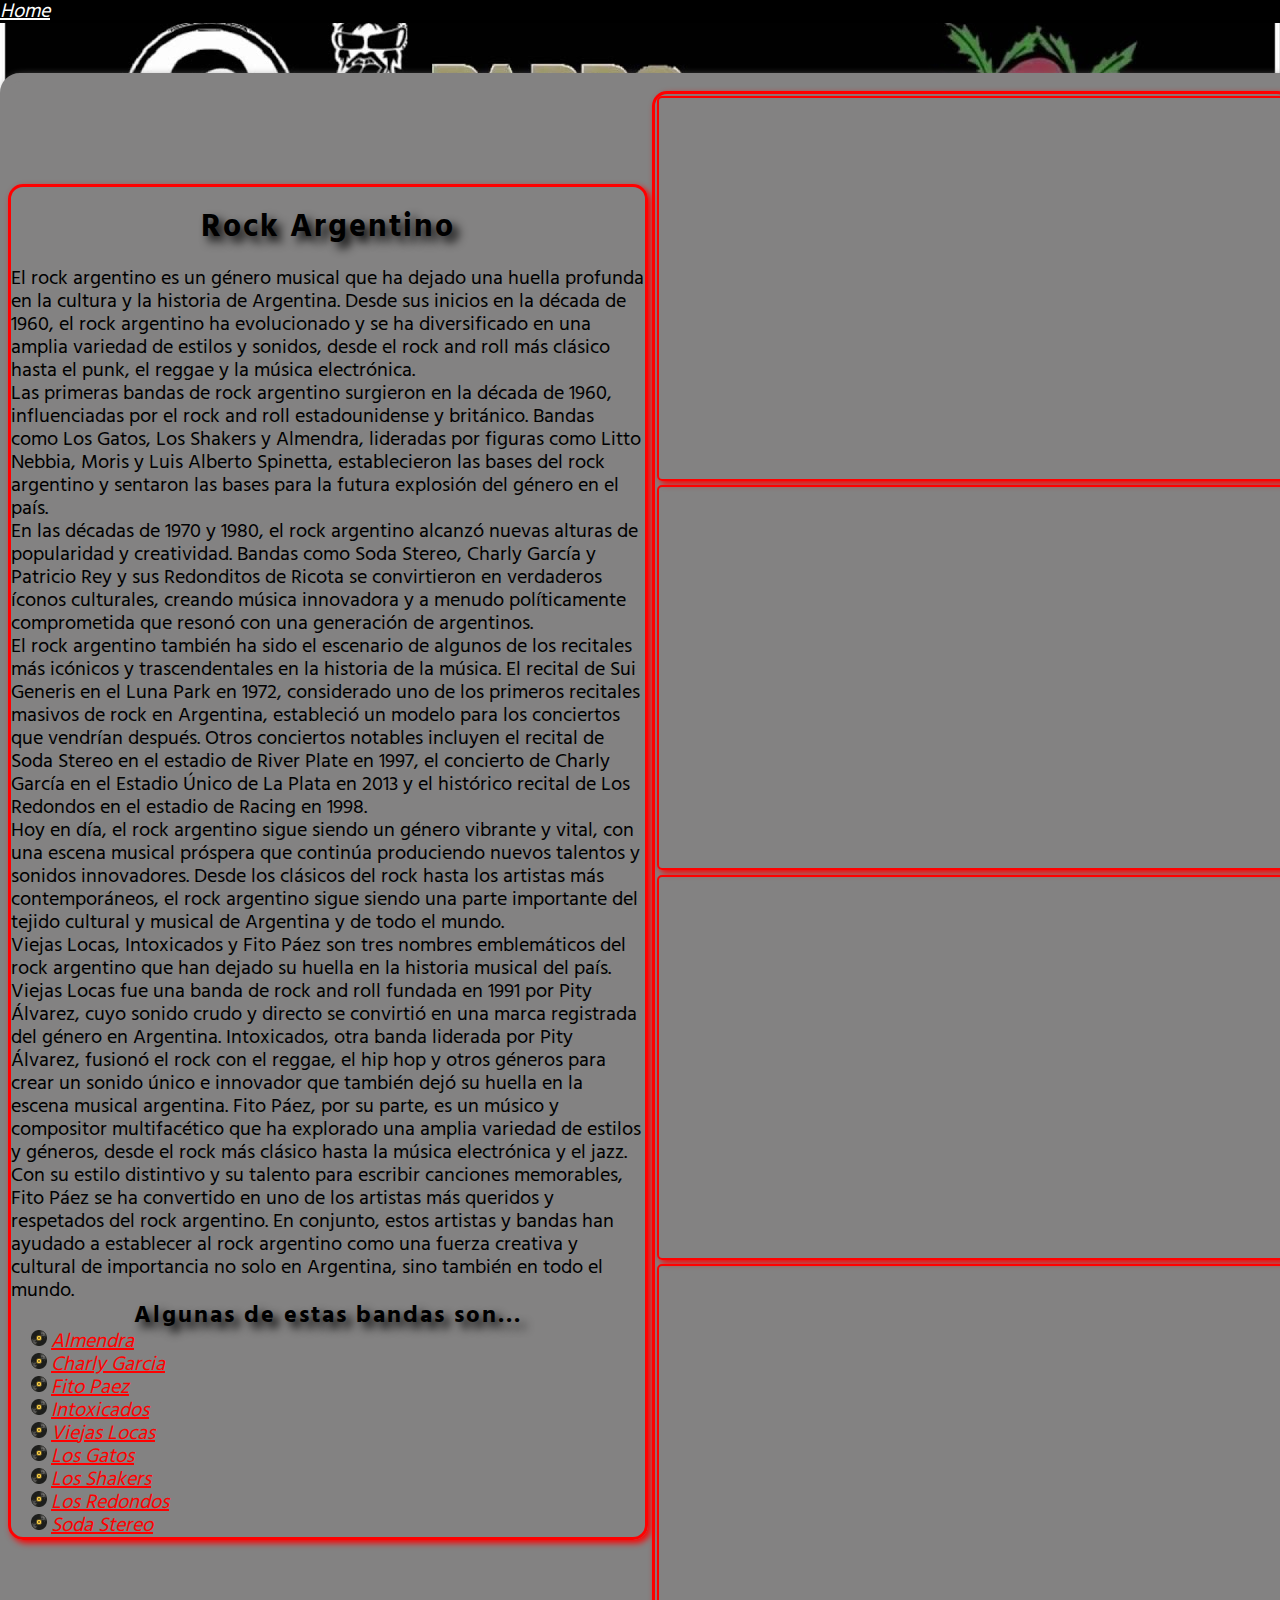
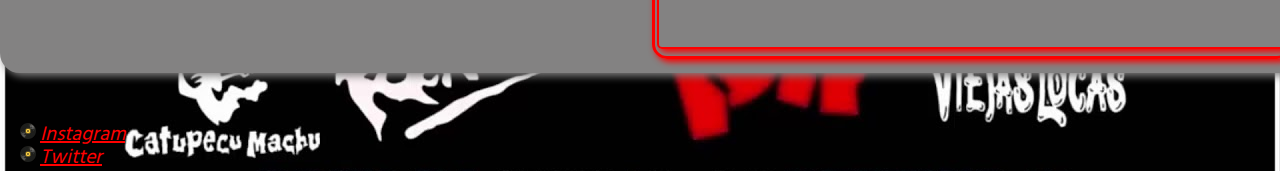
<file: index.html>
<!DOCTYPE html>
<html>
<head>
    <link rel="icon" href="vinilo.ico">
    <html lang="es">  
    <meta charset="UTF-8">
    <title>Rock Argentino</title>
    <link rel="stylesheet" href="index.css">
    <link rel="stylesheet" href="normalize.css">
    <link href="https://fonts.googleapis.com/css2?family=Hind+Madurai:wght@700&display=swap" rel="stylesheet">
</head>
<body class="background1">
    <header>
       <p><a class="header" href="index.html">Home</a></p>
    </header>
    <main class="main">
      <article class="mainpage">
         <section class="sec1">
        <h1>Rock Argentino</h1>
            <p>
               El rock argentino es un género musical que ha dejado una huella profunda en la cultura y la historia de Argentina. Desde sus inicios en la década de 1960, el rock argentino ha evolucionado y se ha diversificado en una amplia variedad de estilos y sonidos, desde el rock and roll más clásico hasta el punk, el reggae y la música electrónica.
            </p>
            <p>
               Las primeras bandas de rock argentino surgieron en la década de 1960, influenciadas por el rock and roll estadounidense y británico. Bandas como Los Gatos, Los Shakers y Almendra, lideradas por figuras como Litto Nebbia, Moris y Luis Alberto Spinetta, establecieron las bases del rock argentino y sentaron las bases para la futura explosión del género en el país.
            </p>
            <p>
               En las décadas de 1970 y 1980, el rock argentino alcanzó nuevas alturas de popularidad y creatividad. Bandas como Soda Stereo, Charly García y Patricio Rey y sus Redonditos de Ricota se convirtieron en verdaderos íconos culturales, creando música innovadora y a menudo políticamente comprometida que resonó con una generación de argentinos.
            </p>
            <p>
               El rock argentino también ha sido el escenario de algunos de los recitales más icónicos y trascendentales en la historia de la música. El recital de Sui Generis en el Luna Park en 1972, considerado uno de los primeros recitales masivos de rock en Argentina, estableció un modelo para los conciertos que vendrían después. Otros conciertos notables incluyen el recital de Soda Stereo en el estadio de River Plate en 1997, el concierto de Charly García en el Estadio Único de La Plata en 2013 y el histórico recital de Los Redondos en el estadio de Racing en 1998.
            </p>
            <p>
               Hoy en día, el rock argentino sigue siendo un género vibrante y vital, con una escena musical próspera que continúa produciendo nuevos talentos y sonidos innovadores. Desde los clásicos del rock hasta los artistas más contemporáneos, el rock argentino sigue siendo una parte importante del tejido cultural y musical de Argentina y de todo el mundo.
            </p>
            <p>
               Viejas Locas, Intoxicados y Fito Páez son tres nombres emblemáticos del rock argentino que han dejado su huella en la historia musical del país. Viejas Locas fue una banda de rock and roll fundada en 1991 por Pity Álvarez, cuyo sonido crudo y directo se convirtió en una marca registrada del género en Argentina. Intoxicados, otra banda liderada por Pity Álvarez, fusionó el rock con el reggae, el hip hop y otros géneros para crear un sonido único e innovador que también dejó su huella en la escena musical argentina. Fito Páez, por su parte, es un músico y compositor multifacético que ha explorado una amplia variedad de estilos y géneros, desde el rock más clásico hasta la música electrónica y el jazz. Con su estilo distintivo y su talento para escribir canciones memorables, Fito Páez se ha convertido en uno de los artistas más queridos y respetados del rock argentino. En conjunto, estos artistas y bandas han ayudado a establecer al rock argentino como una fuerza creativa y cultural de importancia no solo en Argentina, sino también en todo el mundo.
            </p>
            <h2>Algunas de estas bandas son...</h2>
               <ul>
                  <li><a href="almendra.html">Almendra</a></li>
                  <li><a href="charly.html">Charly Garcia</a></li>
                  <li><a href="fito.html">Fito Paez</a></li>
                  <li><a href="intoxicados.html">Intoxicados</a></li>
                  <li><a href="vj.html">Viejas Locas</a></li>
                  <li><a href="losgatos.html">Los Gatos</a></li>
                  <li><a href="losshakers.html">Los Shakers</a></li>
                  <li><a href="redondos.html">Los Redondos</a></li>
                  <li><a href="soda.html">Soda Stereo</a></li>
               </ul>
         </section>
         <section class="sec2">   
            <figure>
               <iframe src="https://www.youtube.com/embed/NQ5Htu7oh-w" title="Los redondos - éxitos" frameborder="0" allow="accelerometer; autoplay; clipboard-write; encrypted-media; gyroscope; picture-in-picture; web-share" allowfullscreen></iframe>
            </figure>
            <figure>
               <iframe src="https://www.youtube.com/embed/Z23W9w9xaqg" title="fito paez lo mejor de lo mejor sus grandes canciones exitos de coleccion" frameborder="0" allow="accelerometer; autoplay; clipboard-write; encrypted-media; gyroscope; picture-in-picture; web-share" allowfullscreen></iframe>
            </figure>
            <figure>
               <iframe src="https://www.youtube.com/embed/1UX-0ogyHiA" title="Almendra - Almendra (1969) (Full Album)" frameborder="0" allow="accelerometer; autoplay; clipboard-write; encrypted-media; gyroscope; picture-in-picture; web-share" allowfullscreen></iframe>
            </figure>
               <iframe src="https://www.youtube.com/embed/Qh3tnj13BiI" title="Charly García 25 Grandes Exitos Sus Mejores Canciones" frameborder="0" allow="accelerometer; autoplay; clipboard-write; encrypted-media; gyroscope; picture-in-picture; web-share" allowfullscreen></iframe>      
            <figure>

            </figure>
         </section>
      </article>
     
    </main>
    <footer>
        <ul>
            <li><a href="https://www.instagram.com/marzialii_/">Instagram</a></li>
            <li><a href="https://twitter.com/AaronMarzi">Twitter</a></li>
        </ul>
    </footer>
</body>
</html>
</file>
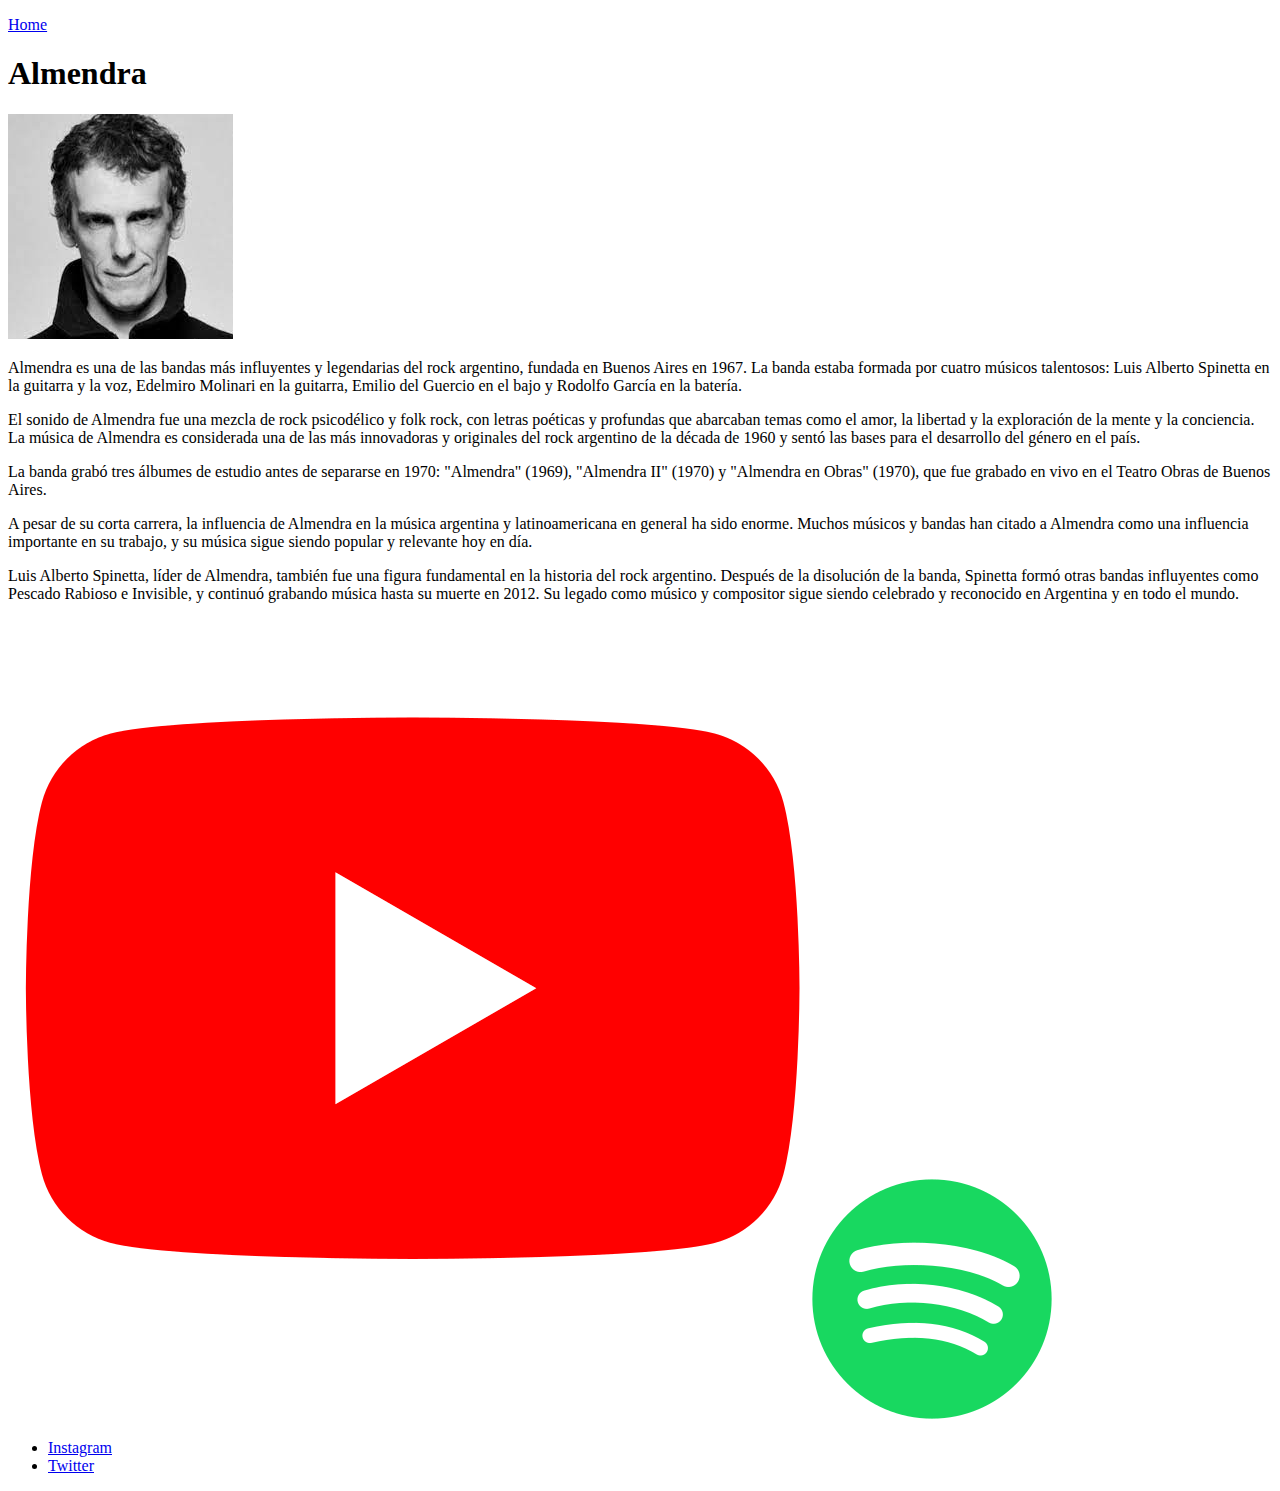
<file: almendra.html>
<!DOCTYPE html>
<html>
<head>
    <html lang="es">  
    <meta charset="UTF-8">
    <title>Rock Argentino</title>
</head>
<body>
    <header>
       <p><a href="index.html">Home</a></p>
    </header>
    <main>
        <h1>Almendra</h1>
         <img src="almendra.jpg" alt="Spinetta">
        <p>
            Almendra es una de las bandas más influyentes y legendarias del rock argentino, fundada en Buenos Aires en 1967. La banda estaba formada por cuatro músicos talentosos: Luis Alberto Spinetta en la guitarra y la voz, Edelmiro Molinari en la guitarra, Emilio del Guercio en el bajo y Rodolfo García en la batería.
        </p>
        <p>
            El sonido de Almendra fue una mezcla de rock psicodélico y folk rock, con letras poéticas y profundas que abarcaban temas como el amor, la libertad y la exploración de la mente y la conciencia. La música de Almendra es considerada una de las más innovadoras y originales del rock argentino de la década de 1960 y sentó las bases para el desarrollo del género en el país.
        </p>
        <p>
            La banda grabó tres álbumes de estudio antes de separarse en 1970: "Almendra" (1969), "Almendra II" (1970) y "Almendra en Obras" (1970), que fue grabado en vivo en el Teatro Obras de Buenos Aires.
        </p>
        <p>
            A pesar de su corta carrera, la influencia de Almendra en la música argentina y latinoamericana en general ha sido enorme. Muchos músicos y bandas han citado a Almendra como una influencia importante en su trabajo, y su música sigue siendo popular y relevante hoy en día.
        </p>
        <p>
            Luis Alberto Spinetta, líder de Almendra, también fue una figura fundamental en la historia del rock argentino. Después de la disolución de la banda, Spinetta formó otras bandas influyentes como Pescado Rabioso e Invisible, y continuó grabando música hasta su muerte en 2012. Su legado como músico y compositor sigue siendo celebrado y reconocido en Argentina y en todo el mundo.
        </p>
        <a href="https://www.youtube.com/channel/UCKe55fEovzVU4kU5w9Yg4wA"><img src="YouTube.png" alt="Escuchar en Youtube"></a>
        <a href="https://open.spotify.com/artist/1MuQ2m2tg7naeRGAOxYZer?si=9788ecb9ff7e4e98"><img src="Spotify.png" alt="Escuchar en Spotify"></a>
    </main>
    <footer>
        <ul>
            <li><a href="https://www.instagram.com/marzialii_/">Instagram</a></li>
            <li><a href="https://twitter.com/AaronMarzi">Twitter</a></li>
        </ul>
    </footer>
</body> 
</html>
</file>
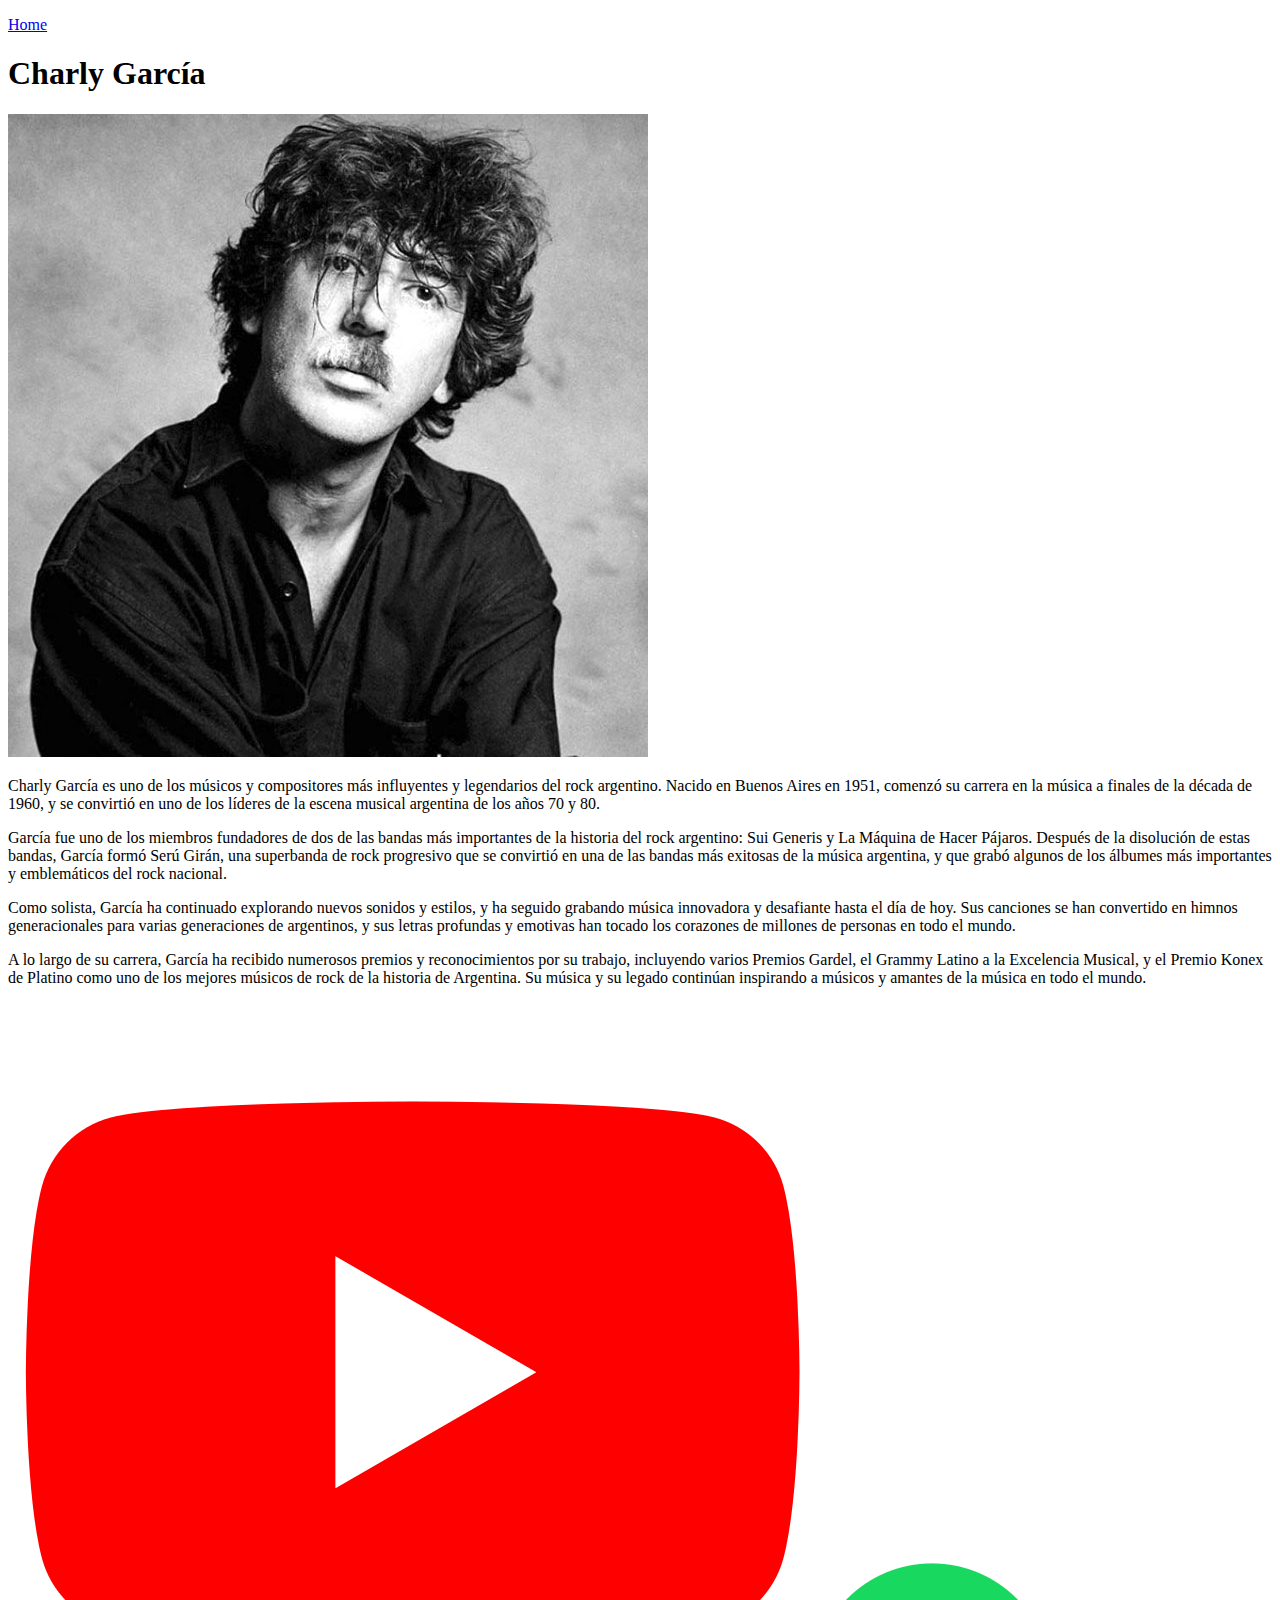
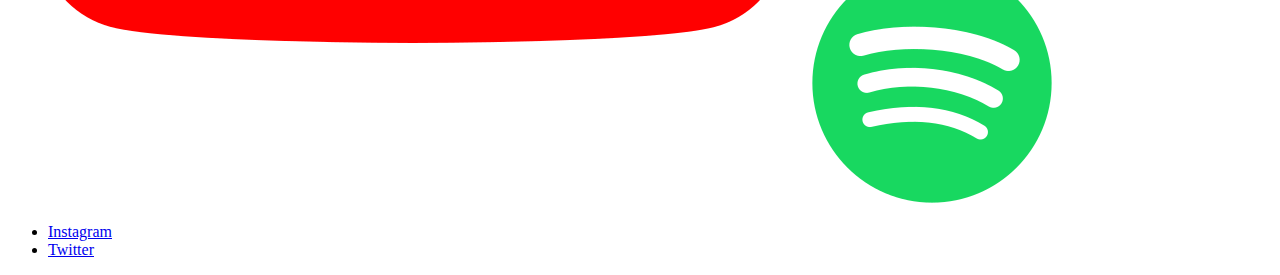
<file: charly.html>
<!DOCTYPE html>
<html>
<head>
    <html lang="es">  
    <meta charset="UTF-8">
    <title>Rock Argentino</title>
</head>
<body>
    <header>
        <p><a href="index.html">Home</a></p>
    </header>
    <main>
        <h1>Charly García</h1>
         <img src="charly.jpg">
        <p>
            Charly García es uno de los músicos y compositores más influyentes y legendarios del rock argentino. Nacido en Buenos Aires en 1951, comenzó su carrera en la música a finales de la década de 1960, y se convirtió en uno de los líderes de la escena musical argentina de los años 70 y 80.
        </p>
        <p>
            García fue uno de los miembros fundadores de dos de las bandas más importantes de la historia del rock argentino: Sui Generis y La Máquina de Hacer Pájaros. Después de la disolución de estas bandas, García formó Serú Girán, una superbanda de rock progresivo que se convirtió en una de las bandas más exitosas de la música argentina, y que grabó algunos de los álbumes más importantes y emblemáticos del rock nacional.
        </p>
        <p>
            Como solista, García ha continuado explorando nuevos sonidos y estilos, y ha seguido grabando música innovadora y desafiante hasta el día de hoy. Sus canciones se han convertido en himnos generacionales para varias generaciones de argentinos, y sus letras profundas y emotivas han tocado los corazones de millones de personas en todo el mundo.
        </p>
        <p>
            A lo largo de su carrera, García ha recibido numerosos premios y reconocimientos por su trabajo, incluyendo varios Premios Gardel, el Grammy Latino a la Excelencia Musical, y el Premio Konex de Platino como uno de los mejores músicos de rock de la historia de Argentina. Su música y su legado continúan inspirando a músicos y amantes de la música en todo el mundo.
        </p>
           
            <a href="https://www.youtube.com/channel/UCwdcsrSoGZLPNpRurWqySAA"><img src="YouTube.png"></a>
            <a href="https://open.spotify.com/artist/3jO7X5KupvwmWTHGtHgcgo?si=5aac4f6c09d64bb5"><img src="Spotify.png"></a>
    </main>
    <footer>
        <ul>
            <li><a href="https://www.instagram.com/marzialii_/">Instagram</a></li>
            <li><a href="https://twitter.com/AaronMarzi">Twitter</a></li>
        </ul>
    </footer>
</body>
</html>
</file>
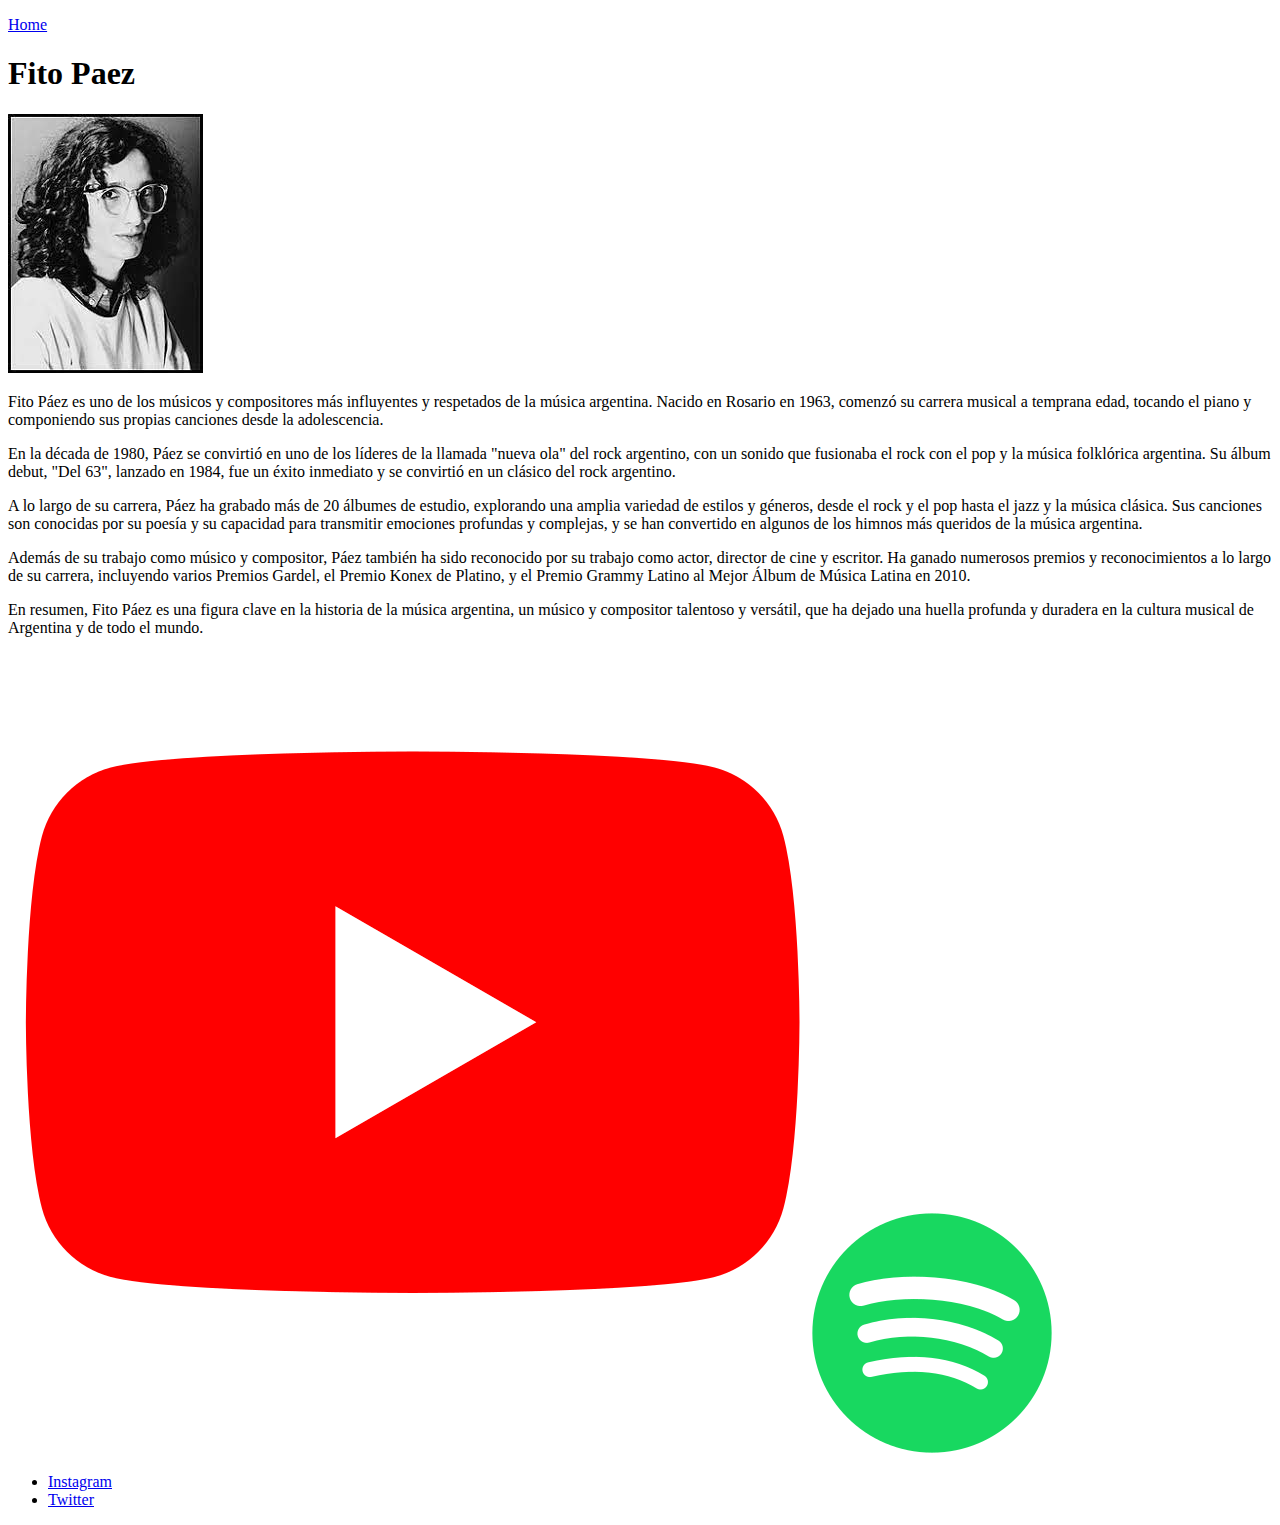
<file: fito.html>
<!DOCTYPE html>
<html>
<head>
    <html lang="es">  
    <meta charset="UTF-8">
    <title>Rock Argentino</title>
</head>
<body>
    <header>
       <p><a href="index.html">Home</a></p>
    </header>
    <main>
        <h1>Fito Paez</h1>
        <img src="fito.jpg" alt="Fito Paez">
        <p>
            Fito Páez es uno de los músicos y compositores más influyentes y respetados de la música argentina. Nacido en Rosario en 1963, comenzó su carrera musical a temprana edad, tocando el piano y componiendo sus propias canciones desde la adolescencia.
        </p>
        <p>
            En la década de 1980, Páez se convirtió en uno de los líderes de la llamada "nueva ola" del rock argentino, con un sonido que fusionaba el rock con el pop y la música folklórica argentina. Su álbum debut, "Del 63", lanzado en 1984, fue un éxito inmediato y se convirtió en un clásico del rock argentino.
        </p>
        <p>
            A lo largo de su carrera, Páez ha grabado más de 20 álbumes de estudio, explorando una amplia variedad de estilos y géneros, desde el rock y el pop hasta el jazz y la música clásica. Sus canciones son conocidas por su poesía y su capacidad para transmitir emociones profundas y complejas, y se han convertido en algunos de los himnos más queridos de la música argentina.
        </p>
        <p>
            Además de su trabajo como músico y compositor, Páez también ha sido reconocido por su trabajo como actor, director de cine y escritor. Ha ganado numerosos premios y reconocimientos a lo largo de su carrera, incluyendo varios Premios Gardel, el Premio Konex de Platino, y el Premio Grammy Latino al Mejor Álbum de Música Latina en 2010.
        </p>
        <p>
            En resumen, Fito Páez es una figura clave en la historia de la música argentina, un músico y compositor talentoso y versátil, que ha dejado una huella profunda y duradera en la cultura musical de Argentina y de todo el mundo.
        </p>
        <a href="https://www.youtube.com/channel/UCnlr4LDiHnZCazpfuCT1czg"><img src="YouTube.png" alt="Escuchar en Youtube"></a>
        <a href="https://open.spotify.com/artist/1bZNv4q3OxYq7mmnLha7Tu?si=e26157259dad47da"><img src="Spotify.png" alt="Escuchar en Spotify"></a>
    </main>
    <footer>
        <ul>
            <li><a href="https://www.instagram.com/marzialii_/">Instagram</a></li>
            <li><a href="https://twitter.com/AaronMarzi">Twitter</a></li>
        </ul>
    </footer>
</body>
</html>
</file>
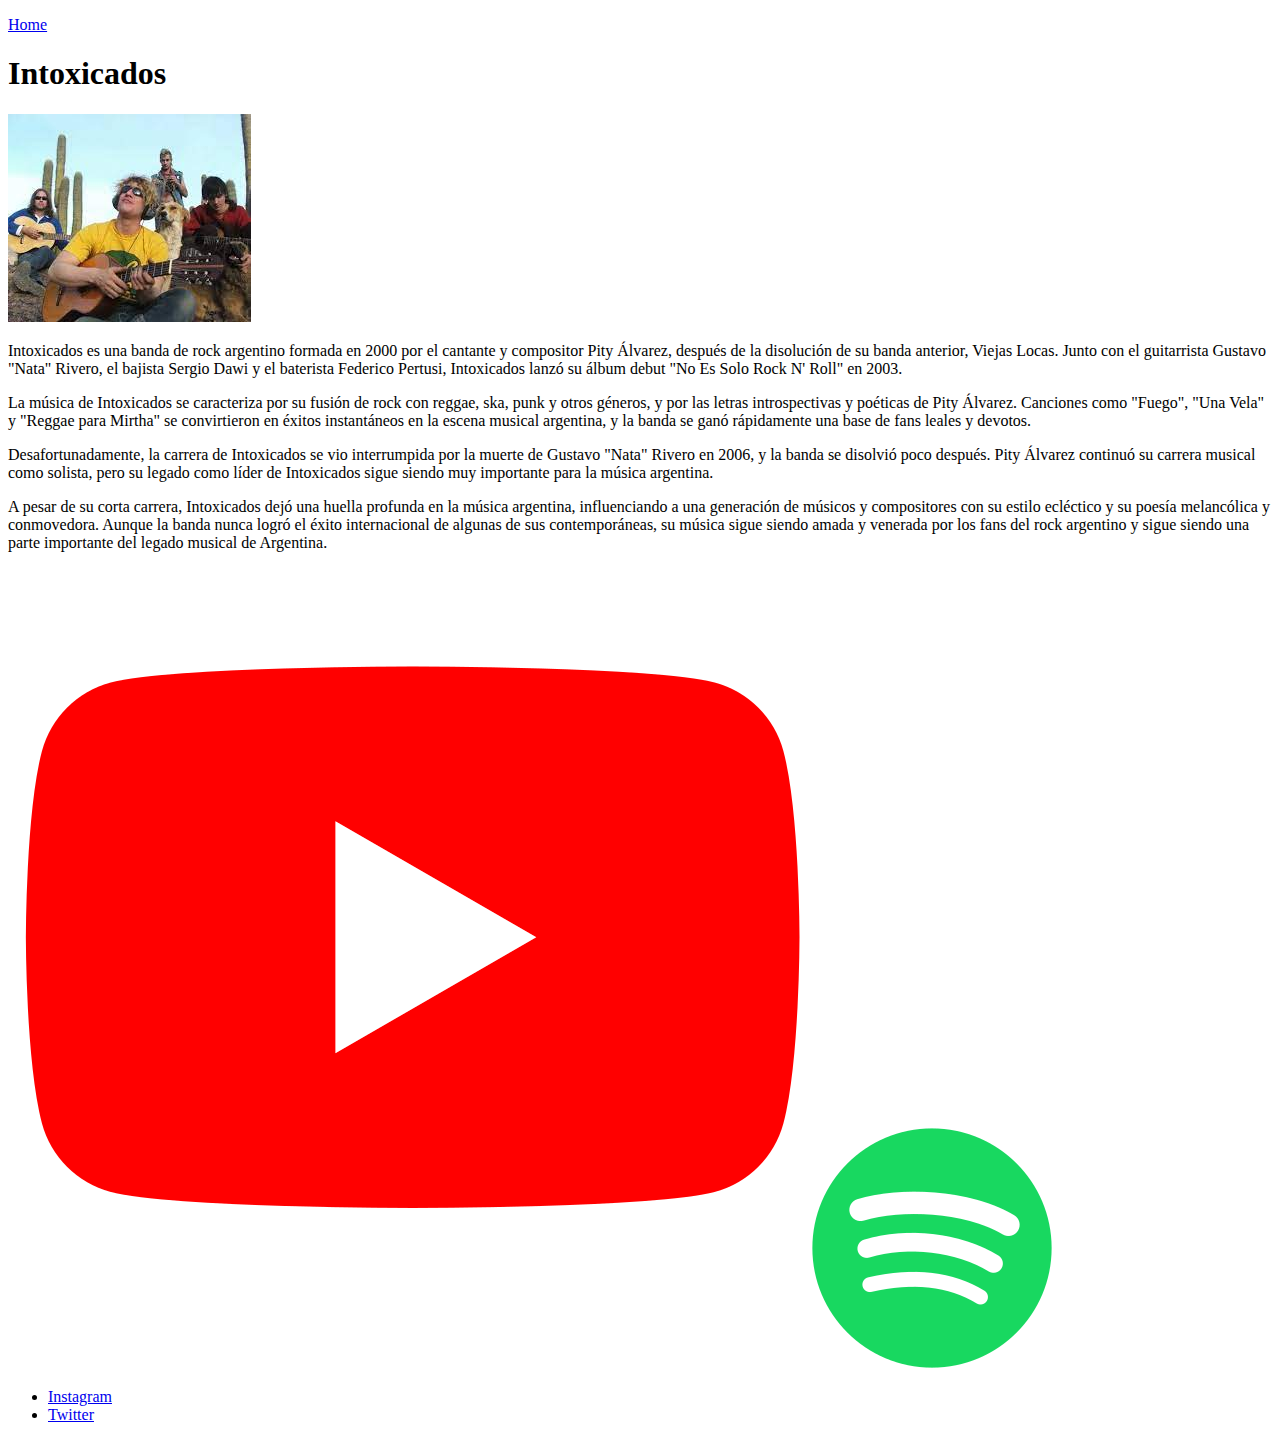
<file: intoxicados.html>
<!DOCTYPE html>
<html>
<head>
    <html lang="es">  
    <meta charset="UTF-8">
    <title>Rock Argentino</title>
</head>
<body>
    <header>
       <p><a href="index.html">Home</a></p>
    </header>
    <main>
        <h1>Intoxicados</h1>
        <img src="intoxicados.jpg" alt="Intoxicados">
        <p>
            Intoxicados es una banda de rock argentino formada en 2000 por el cantante y compositor Pity Álvarez, después de la disolución de su banda anterior, Viejas Locas. Junto con el guitarrista Gustavo "Nata" Rivero, el bajista Sergio Dawi y el baterista Federico Pertusi, Intoxicados lanzó su álbum debut "No Es Solo Rock N' Roll" en 2003.
        </p>
        <p>
            La música de Intoxicados se caracteriza por su fusión de rock con reggae, ska, punk y otros géneros, y por las letras introspectivas y poéticas de Pity Álvarez. Canciones como "Fuego", "Una Vela" y "Reggae para Mirtha" se convirtieron en éxitos instantáneos en la escena musical argentina, y la banda se ganó rápidamente una base de fans leales y devotos.
        </p>
        <p>
            Desafortunadamente, la carrera de Intoxicados se vio interrumpida por la muerte de Gustavo "Nata" Rivero en 2006, y la banda se disolvió poco después. Pity Álvarez continuó su carrera musical como solista, pero su legado como líder de Intoxicados sigue siendo muy importante para la música argentina.
        </p>
        <p>
            A pesar de su corta carrera, Intoxicados dejó una huella profunda en la música argentina, influenciando a una generación de músicos y compositores con su estilo ecléctico y su poesía melancólica y conmovedora. Aunque la banda nunca logró el éxito internacional de algunas de sus contemporáneas, su música sigue siendo amada y venerada por los fans del rock argentino y sigue siendo una parte importante del legado musical de Argentina.
        </p>
        <a href="https://www.youtube.com/channel/UCzVwxB13VjgMTlKNod7sHrQ"><img src="YouTube.png" alt="Escuchar en Youtube"></a>
        <a href="https://open.spotify.com/artist/1bZNv4q3OxYq7mmnLha7Tu?si=9310d147eb77451e"><img src="Spotify.png" alt="Escuchar en Spotify"></a>
    </main>
    <footer>
        <ul>
            <li><a href="https://www.instagram.com/marzialii_/">Instagram</a></li>
            <li><a href="https://twitter.com/AaronMarzi">Twitter</a></li>
        </ul>
    </footer>
</body>
</html>
</file>
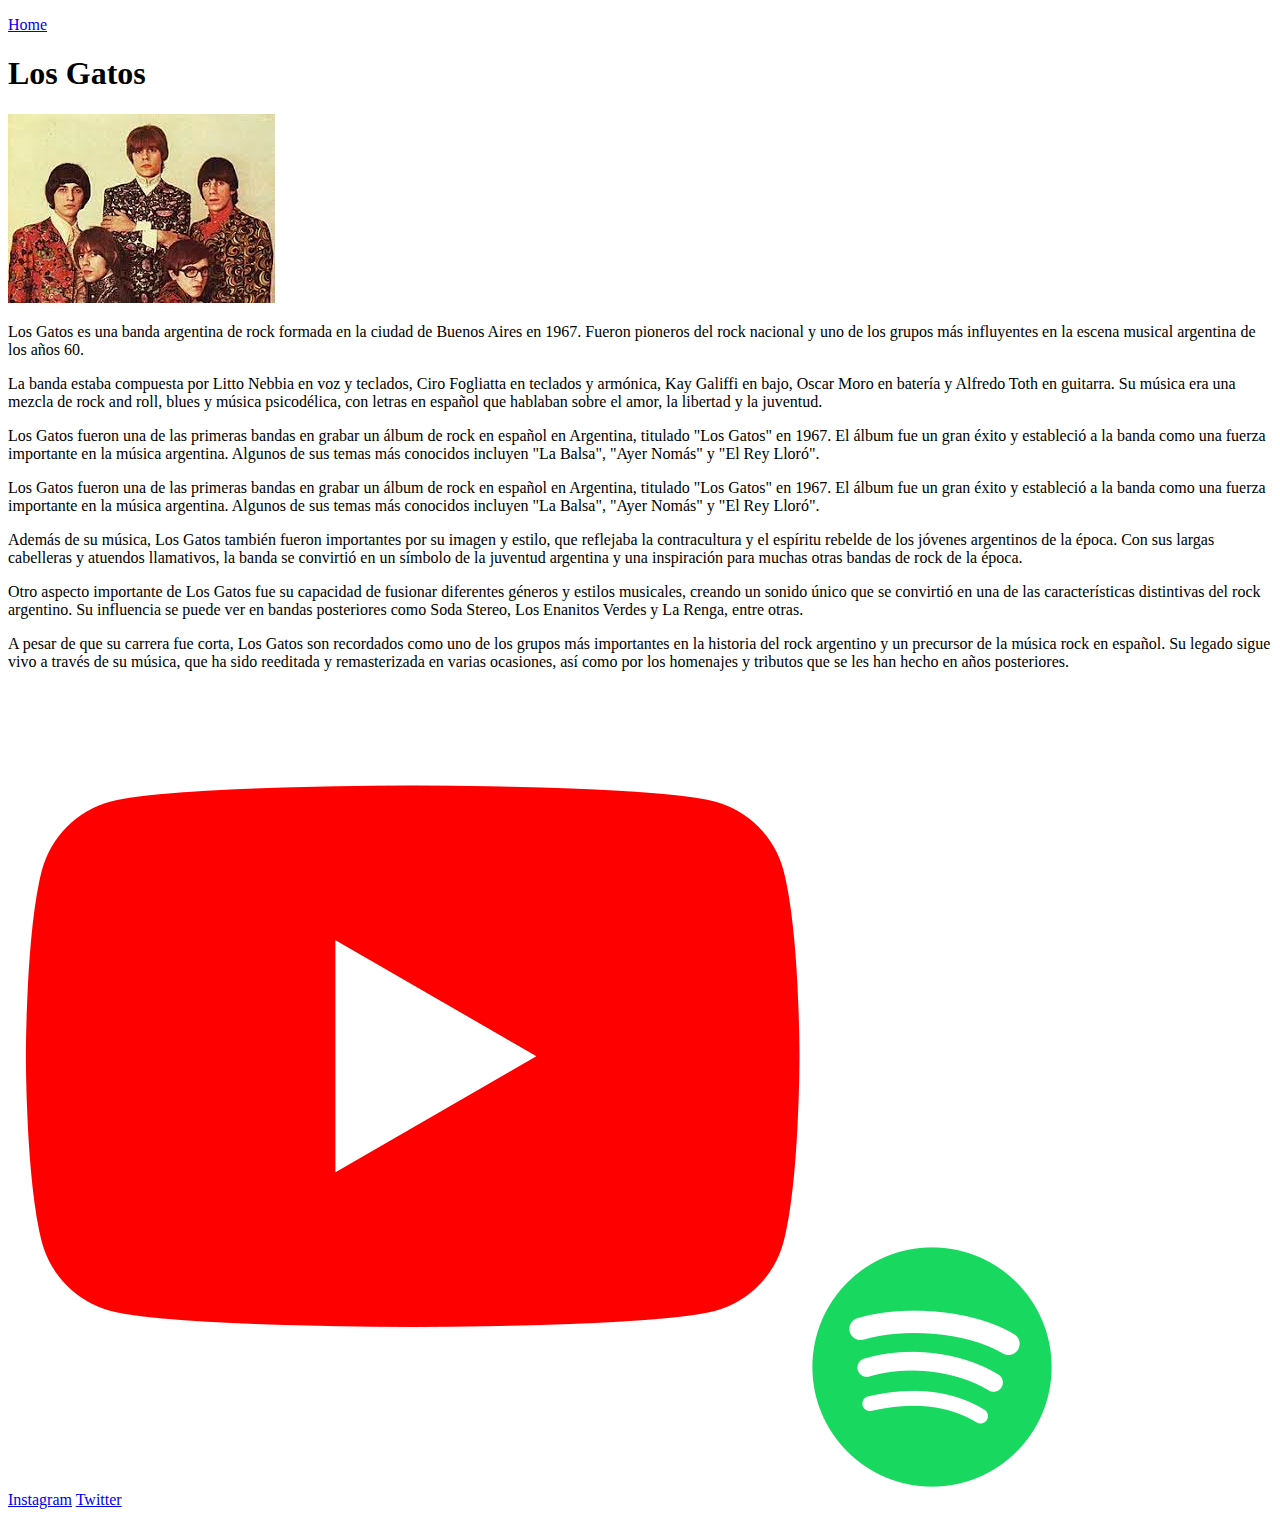
<file: losgatos.html>
<!DOCTYPE html>
<html>
<head>
    <html lang="es">  
    <meta charset="UTF-8">
    <title>Rock Argentino</title>
</head>
<body>
    <header>
       <p><a href="index.html">Home</a></p>
    </header>
    <main>
        <h1>Los Gatos</h1>
        <img src="losgatos.jpg" alt="Los Gatos">
        <p>
            Los Gatos es una banda argentina de rock formada en la ciudad de Buenos Aires en 1967. Fueron pioneros del rock nacional y uno de los grupos más influyentes en la escena musical argentina de los años 60.
        </p>
        <p>
            La banda estaba compuesta por Litto Nebbia en voz y teclados, Ciro Fogliatta en teclados y armónica, Kay Galiffi en bajo, Oscar Moro en batería y Alfredo Toth en guitarra. Su música era una mezcla de rock and roll, blues y música psicodélica, con letras en español que hablaban sobre el amor, la libertad y la juventud.
        </p>
        <p>
            Los Gatos fueron una de las primeras bandas en grabar un álbum de rock en español en Argentina, titulado "Los Gatos" en 1967. El álbum fue un gran éxito y estableció a la banda como una fuerza importante en la música argentina. Algunos de sus temas más conocidos incluyen "La Balsa", "Ayer Nomás" y "El Rey Lloró".
        </p>
        <p>
            Los Gatos fueron una de las primeras bandas en grabar un álbum de rock en español en Argentina, titulado "Los Gatos" en 1967. El álbum fue un gran éxito y estableció a la banda como una fuerza importante en la música argentina. Algunos de sus temas más conocidos incluyen "La Balsa", "Ayer Nomás" y "El Rey Lloró".
        </p>
        <p>
            Además de su música, Los Gatos también fueron importantes por su imagen y estilo, que reflejaba la contracultura y el espíritu rebelde de los jóvenes argentinos de la época. Con sus largas cabelleras y atuendos llamativos, la banda se convirtió en un símbolo de la juventud argentina y una inspiración para muchas otras bandas de rock de la época.
        </p>
        <p>
            Otro aspecto importante de Los Gatos fue su capacidad de fusionar diferentes géneros y estilos musicales, creando un sonido único que se convirtió en una de las características distintivas del rock argentino. Su influencia se puede ver en bandas posteriores como Soda Stereo, Los Enanitos Verdes y La Renga, entre otras.
        </p>
        <p>
            A pesar de que su carrera fue corta, Los Gatos son recordados como uno de los grupos más importantes en la historia del rock argentino y un precursor de la música rock en español. Su legado sigue vivo a través de su música, que ha sido reeditada y remasterizada en varias ocasiones, así como por los homenajes y tributos que se les han hecho en años posteriores.
        </p>
        <a href="https://www.youtube.com/watch?v=gLOzJ0SSGSA&list=PLplWlaL7J56RV0U0wv9M3iG9eUEead-bc"><img src="YouTube.png" alt="Escuchar en Youtube"></a>
        <a href="https://open.spotify.com/artist/7wL1RaL0IEr7bK2WKV9sEU?si=c36e2705bfaa42e4"><img src="Spotify.png" alt="Escuchar en Spotify"></a>
    </main>
    <footer>
        <a href="https://www.instagram.com/marzialii_/">Instagram</a>
        <a href="https://twitter.com/AaronMarzi">Twitter</a>
    </footer>
</body>
</html>
</file>
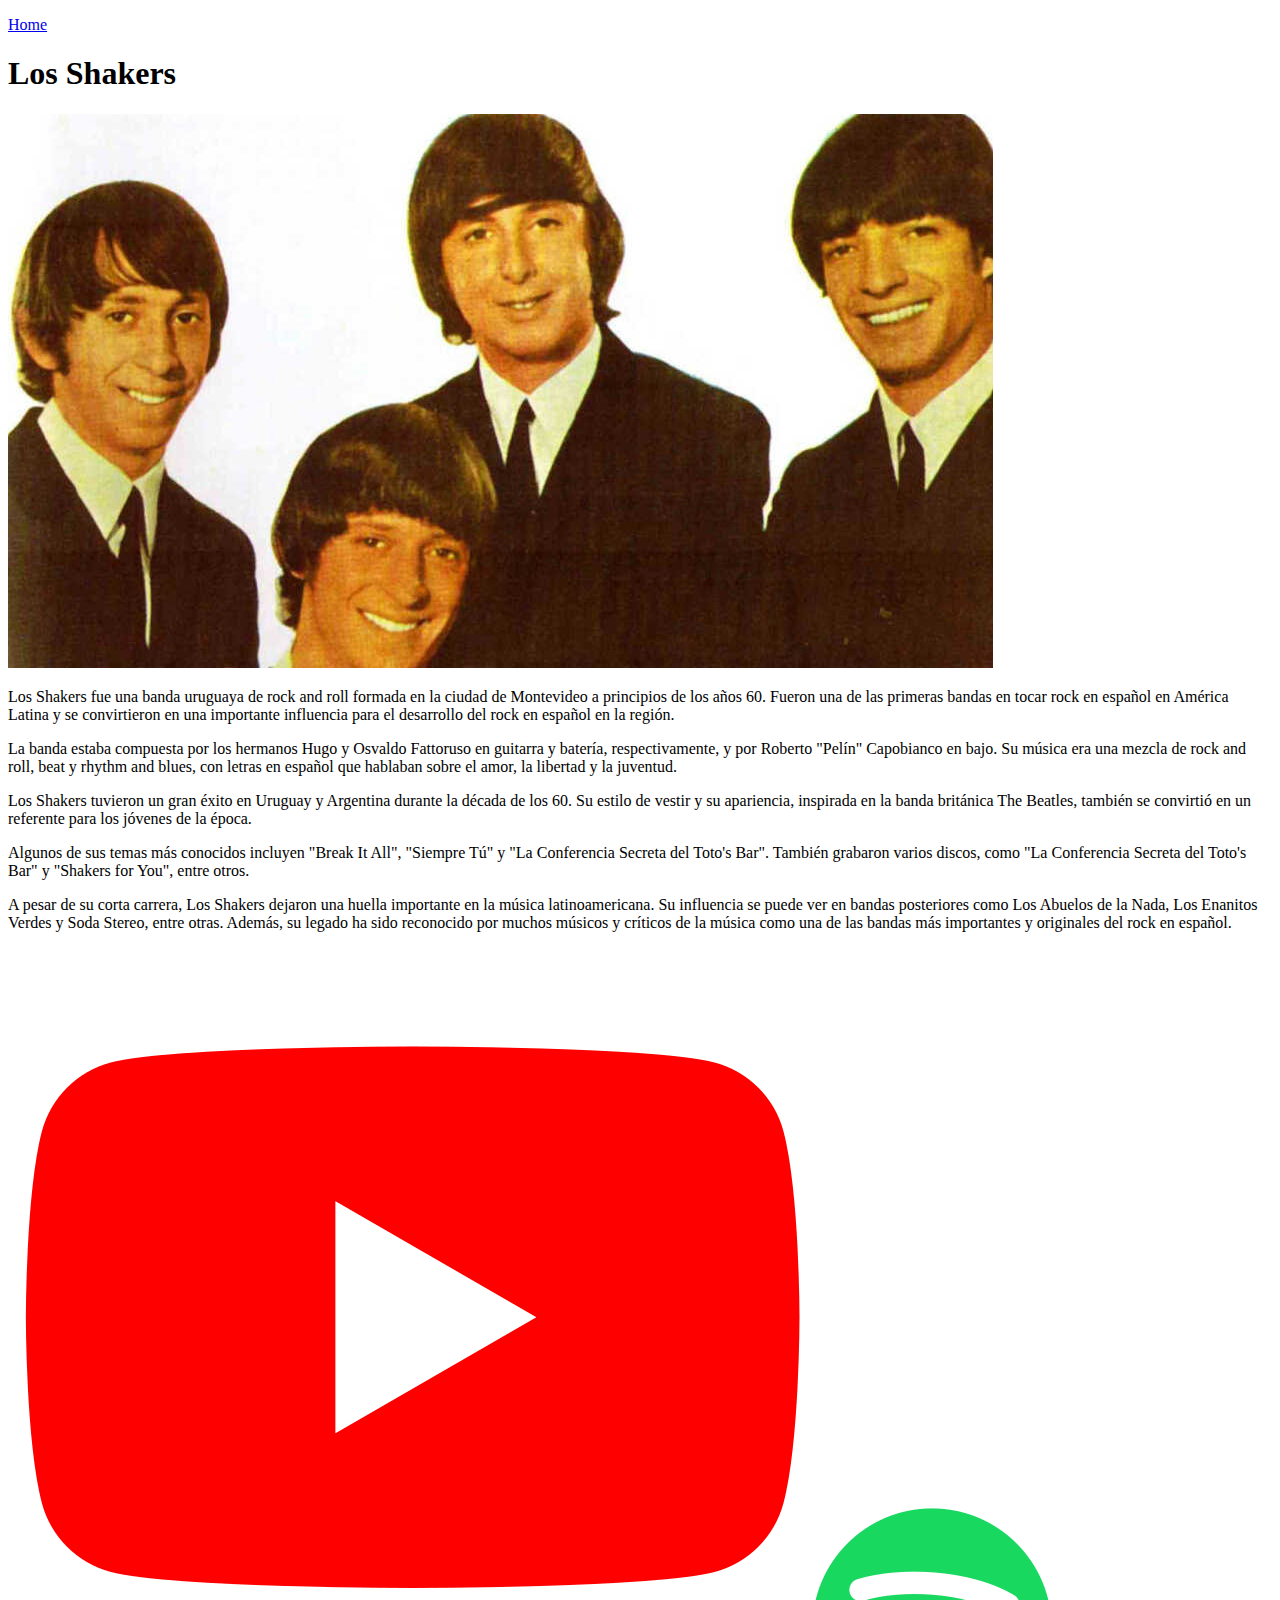
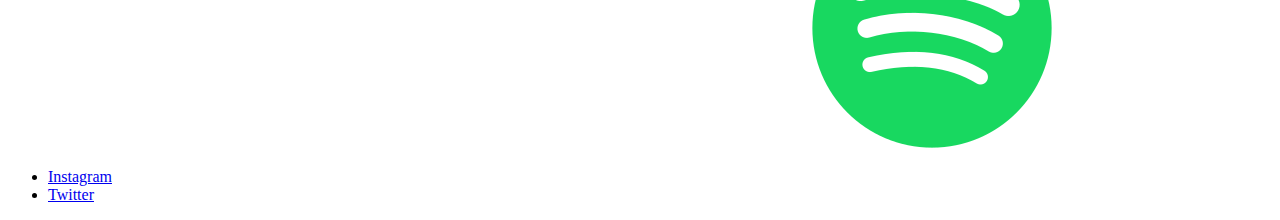
<file: losshakers.html>
<!DOCTYPE html>
<html>
<head>
    <html lang="es">  
    <meta charset="UTF-8">
    <title>Rock Argentino</title>
</head>
<body>
    <header>
       <p><a href="index.html">Home</a></p>
    </header>
    <main>
        <h1>Los Shakers</h1>
        <img src="losshakers.jpg" alt="Los Shakers">
        <p>
            Los Shakers fue una banda uruguaya de rock and roll formada en la ciudad de Montevideo a principios de los años 60. Fueron una de las primeras bandas en tocar rock en español en América Latina y se convirtieron en una importante influencia para el desarrollo del rock en español en la región.
        </p>
        <p>
            La banda estaba compuesta por los hermanos Hugo y Osvaldo Fattoruso en guitarra y batería, respectivamente, y por Roberto "Pelín" Capobianco en bajo. Su música era una mezcla de rock and roll, beat y rhythm and blues, con letras en español que hablaban sobre el amor, la libertad y la juventud.
        </p>
        <p>
            Los Shakers tuvieron un gran éxito en Uruguay y Argentina durante la década de los 60. Su estilo de vestir y su apariencia, inspirada en la banda británica The Beatles, también se convirtió en un referente para los jóvenes de la época.
        </p>
        <p>
            Algunos de sus temas más conocidos incluyen "Break It All", "Siempre Tú" y "La Conferencia Secreta del Toto's Bar". También grabaron varios discos, como "La Conferencia Secreta del Toto's Bar" y "Shakers for You", entre otros.
        </p>
        <p>
            A pesar de su corta carrera, Los Shakers dejaron una huella importante en la música latinoamericana. Su influencia se puede ver en bandas posteriores como Los Abuelos de la Nada, Los Enanitos Verdes y Soda Stereo, entre otras. Además, su legado ha sido reconocido por muchos músicos y críticos de la música como una de las bandas más importantes y originales del rock en español.
        </p>
        <a href="https://www.youtube.com/watch?v=D6VqPh9vP74&list=RDEMSOWCfKNXy_WdpOXcoAvfvQ&start_radio=1"><img src="YouTube.png" alt="Escuchar en Youtube"></a>
        <a href="https://open.spotify.com/artist/5iObuPpXhQnJ40Pk2Ydkwr?si=6ea2c29eae9947bf"><img src="Spotify.png" alt="Escuchar en Spotify"></a>
    </main>
    <footer>
        <ul>
            <li><a href="https://www.instagram.com/marzialii_/">Instagram</a></li>
            <li><a href="https://twitter.com/AaronMarzi">Twitter</a></li>
        </ul>
    </footer>
</body>
</html>
</file>
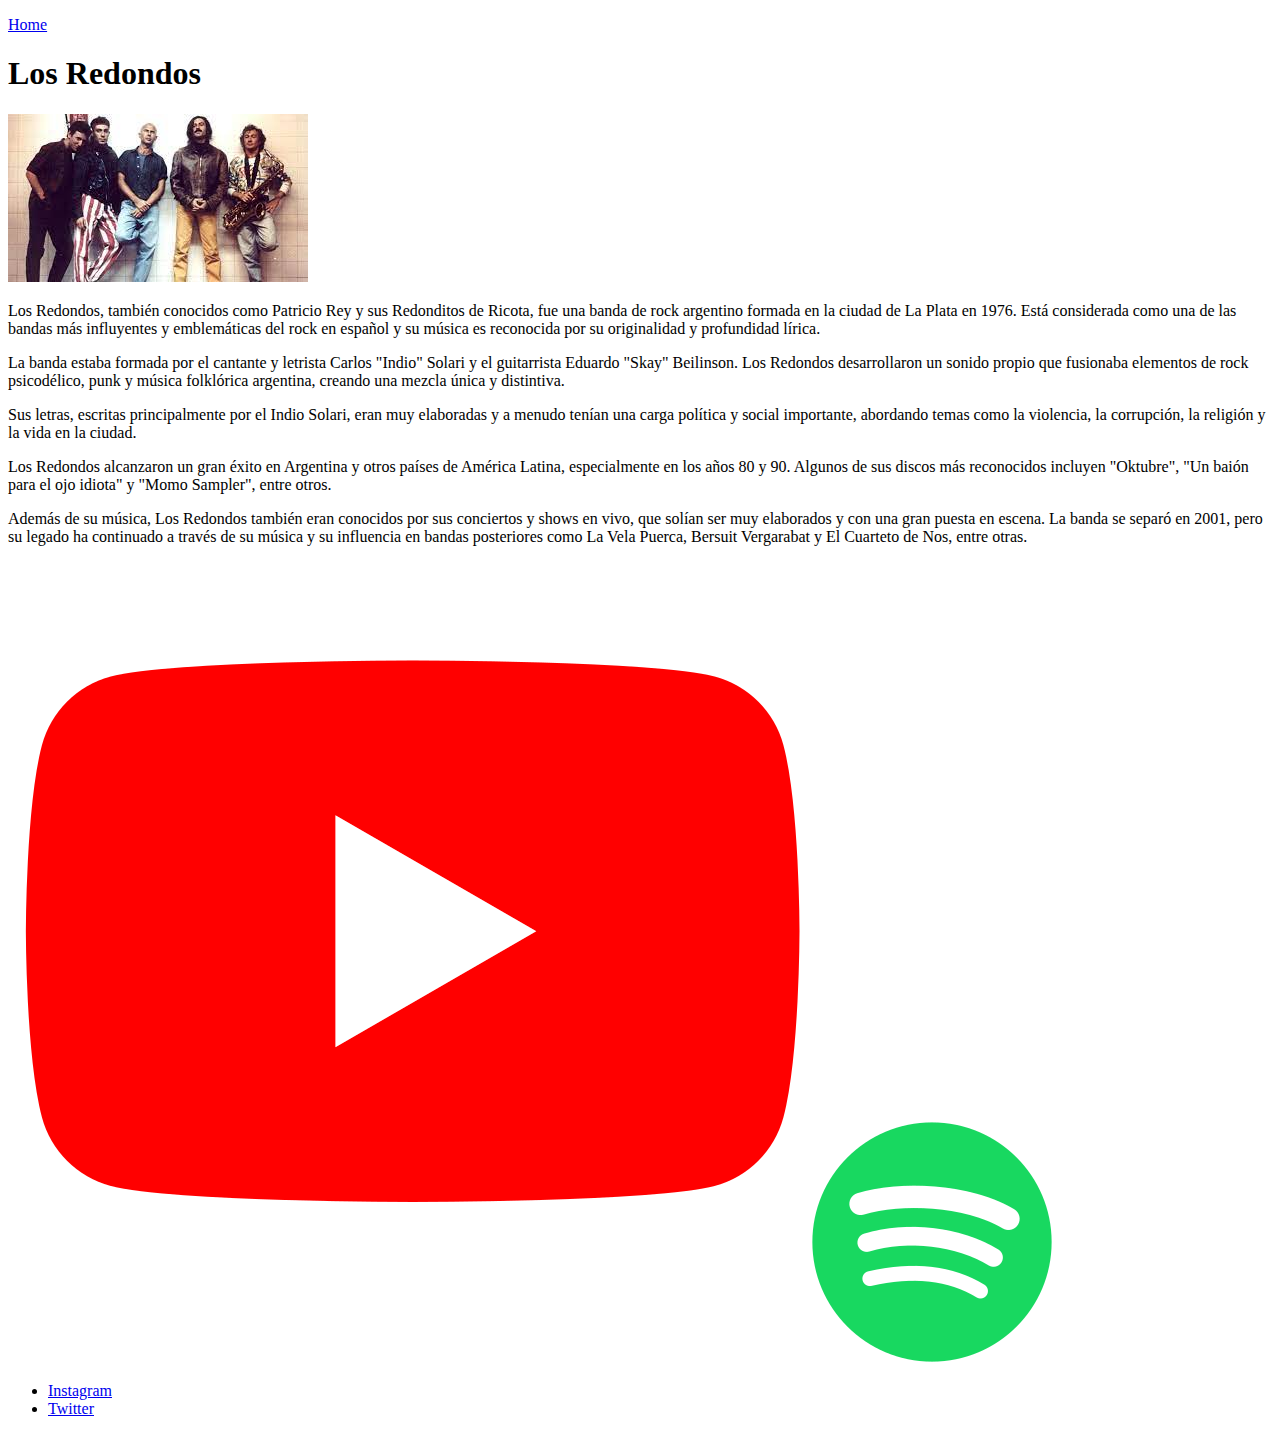
<file: redondos.html>
<!DOCTYPE html>
<html>
<head>
    <html lang="es">  
    <meta charset="UTF-8">
    <title>Rock Argentino</title>
</head>
<body>
    <header>
       <p><a href="index.html">Home</a></p>
    </header>
    <main> 
        <h1>Los Redondos</h1>
        <img src="redondos.jpg" alt="Los Redondos">
        <p>
            Los Redondos, también conocidos como Patricio Rey y sus Redonditos de Ricota, fue una banda de rock argentino formada en la ciudad de La Plata en 1976. Está considerada como una de las bandas más influyentes y emblemáticas del rock en español y su música es reconocida por su originalidad y profundidad lírica.
        </p>
        <p>
            La banda estaba formada por el cantante y letrista Carlos "Indio" Solari y el guitarrista Eduardo "Skay" Beilinson. Los Redondos desarrollaron un sonido propio que fusionaba elementos de rock psicodélico, punk y música folklórica argentina, creando una mezcla única y distintiva.
        </p>
        <p>
            Sus letras, escritas principalmente por el Indio Solari, eran muy elaboradas y a menudo tenían una carga política y social importante, abordando temas como la violencia, la corrupción, la religión y la vida en la ciudad.
        </p>
        <p>
            Los Redondos alcanzaron un gran éxito en Argentina y otros países de América Latina, especialmente en los años 80 y 90. Algunos de sus discos más reconocidos incluyen "Oktubre", "Un baión para el ojo idiota" y "Momo Sampler", entre otros.
        </p>
        <p>
            Además de su música, Los Redondos también eran conocidos por sus conciertos y shows en vivo, que solían ser muy elaborados y con una gran puesta en escena. La banda se separó en 2001, pero su legado ha continuado a través de su música y su influencia en bandas posteriores como La Vela Puerca, Bersuit Vergarabat y El Cuarteto de Nos, entre otras.
        </p>
        <a href="https://www.youtube.com/channel/UCDW0pY-_DgxqnXOB-6CiEcA"><img src="YouTube.png" alt="Escuchar en Youtube"></a>
        <a href="https://open.spotify.com/artist/6byQKddO1b34lXC2ZEjehQ?si=9130805732fe44bc"><img src="Spotify.png" alt="Escuchar en Spotify"></a>
    </main>

    <footer>
        <ul>
            <li><a href="https://www.instagram.com/marzialii_/">Instagram</a></li>
            <li><a href="https://twitter.com/AaronMarzi">Twitter</a></li>
        </ul>
    </footer>
</body>
</html>
</file>
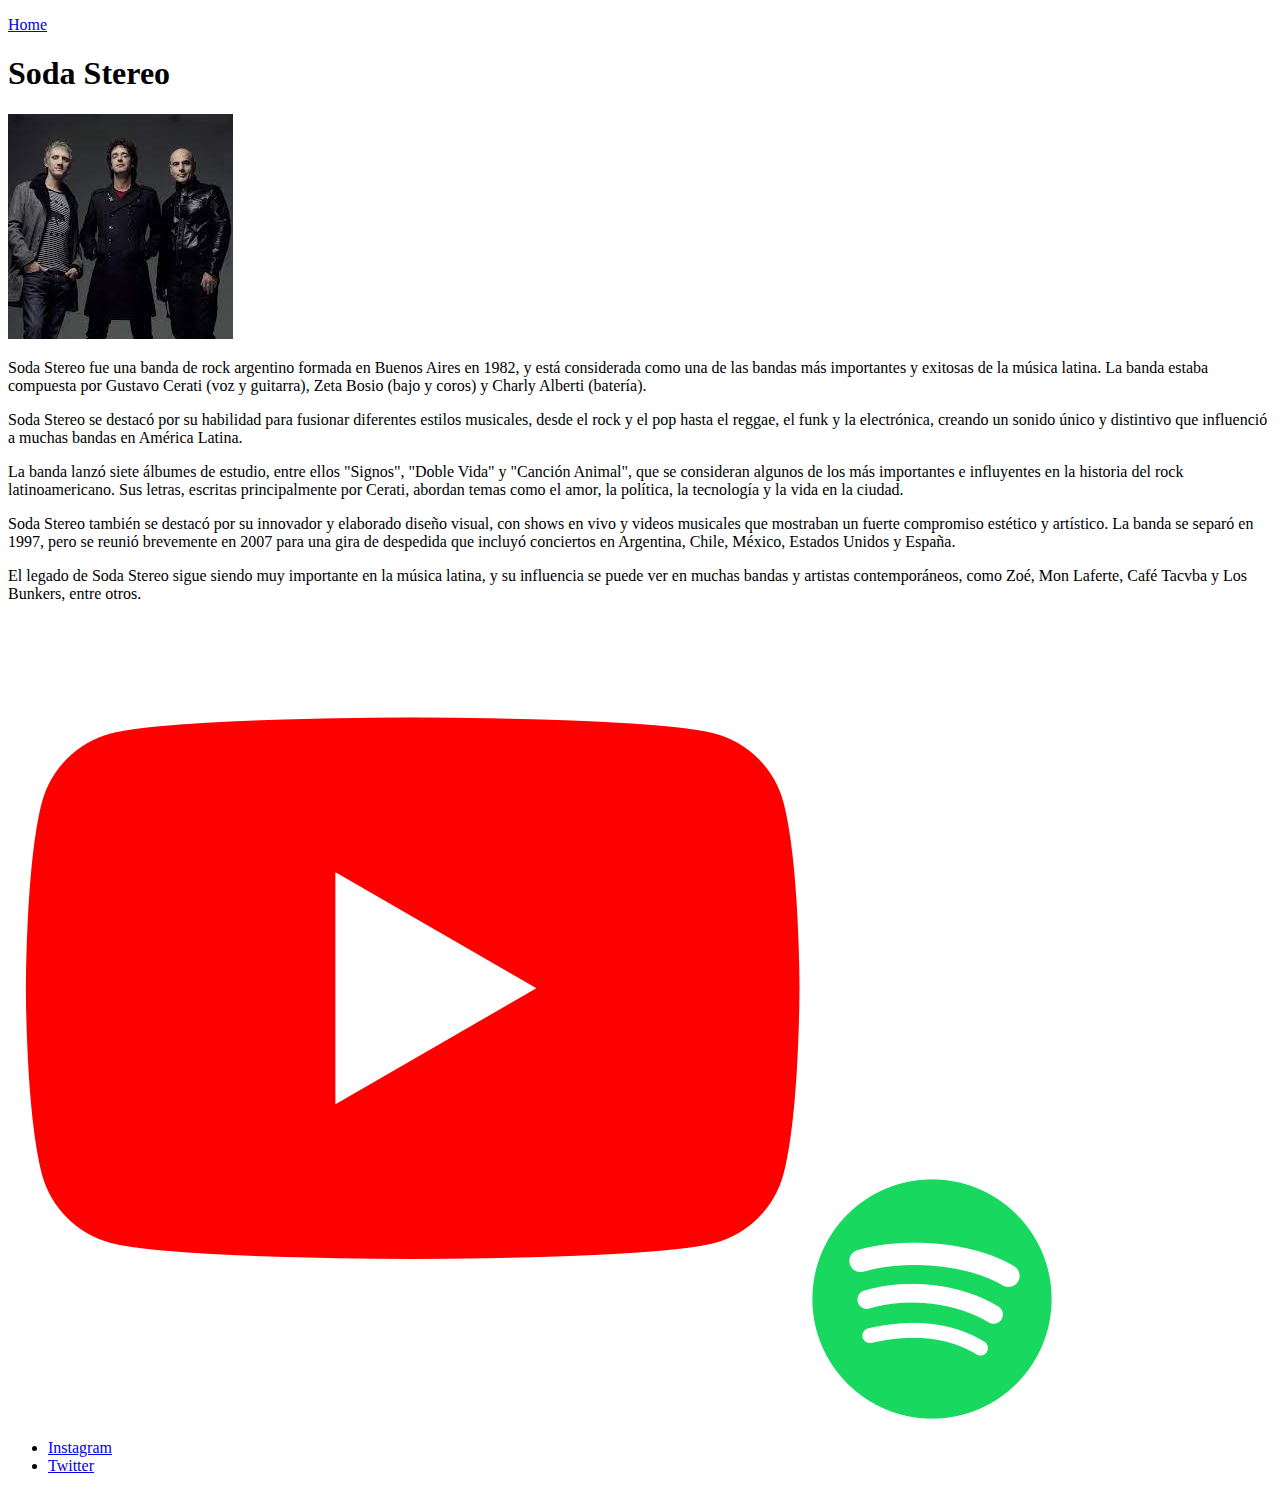
<file: soda.html>
<!DOCTYPE html>
<html>
<head>
    <html lang="es">  
    <meta charset="UTF-8">
    <title>Rock Argentino</title>
</head>
<body>
    <header>
       <p><a href="index.html">Home</a></p>
    </header>
    <main>
        <h1>Soda Stereo</h1>
        <img src="soda.jpg" alt="Soda Stereo">
        <p>
            Soda Stereo fue una banda de rock argentino formada en Buenos Aires en 1982, y está considerada como una de las bandas más importantes y exitosas de la música latina. La banda estaba compuesta por Gustavo Cerati (voz y guitarra), Zeta Bosio (bajo y coros) y Charly Alberti (batería).
        </p>
        <p>
            Soda Stereo se destacó por su habilidad para fusionar diferentes estilos musicales, desde el rock y el pop hasta el reggae, el funk y la electrónica, creando un sonido único y distintivo que influenció a muchas bandas en América Latina.
        </p>
        <p>
            La banda lanzó siete álbumes de estudio, entre ellos "Signos", "Doble Vida" y "Canción Animal", que se consideran algunos de los más importantes e influyentes en la historia del rock latinoamericano. Sus letras, escritas principalmente por Cerati, abordan temas como el amor, la política, la tecnología y la vida en la ciudad.
        </p>
        <p>
            Soda Stereo también se destacó por su innovador y elaborado diseño visual, con shows en vivo y videos musicales que mostraban un fuerte compromiso estético y artístico. La banda se separó en 1997, pero se reunió brevemente en 2007 para una gira de despedida que incluyó conciertos en Argentina, Chile, México, Estados Unidos y España.
        </p>
        <p>
            El legado de Soda Stereo sigue siendo muy importante en la música latina, y su influencia se puede ver en muchas bandas y artistas contemporáneos, como Zoé, Mon Laferte, Café Tacvba y Los Bunkers, entre otros.
        </p>
        <a href="https://www.youtube.com/channel/UC_MAancGcA0YeACrpSwokhQ"><img src="YouTube.png" alt="Escuchar en Youtube"></a> 
        <a href="https://open.spotify.com/artist/7An4yvF7hDYDolN4m5zKBp?si=ca70301d0cd64985"><img src="Spotify.png" alt="Escuchar en Spotify"></a>   
    </main>
    <footer>
        <ul>
            <li><a href="https://www.instagram.com/marzialii_/">Instagram</a></li>
            <li><a href="https://twitter.com/AaronMarzi">Twitter</a></li>
        </ul>
    </footer>
</body>
</html>
</file>
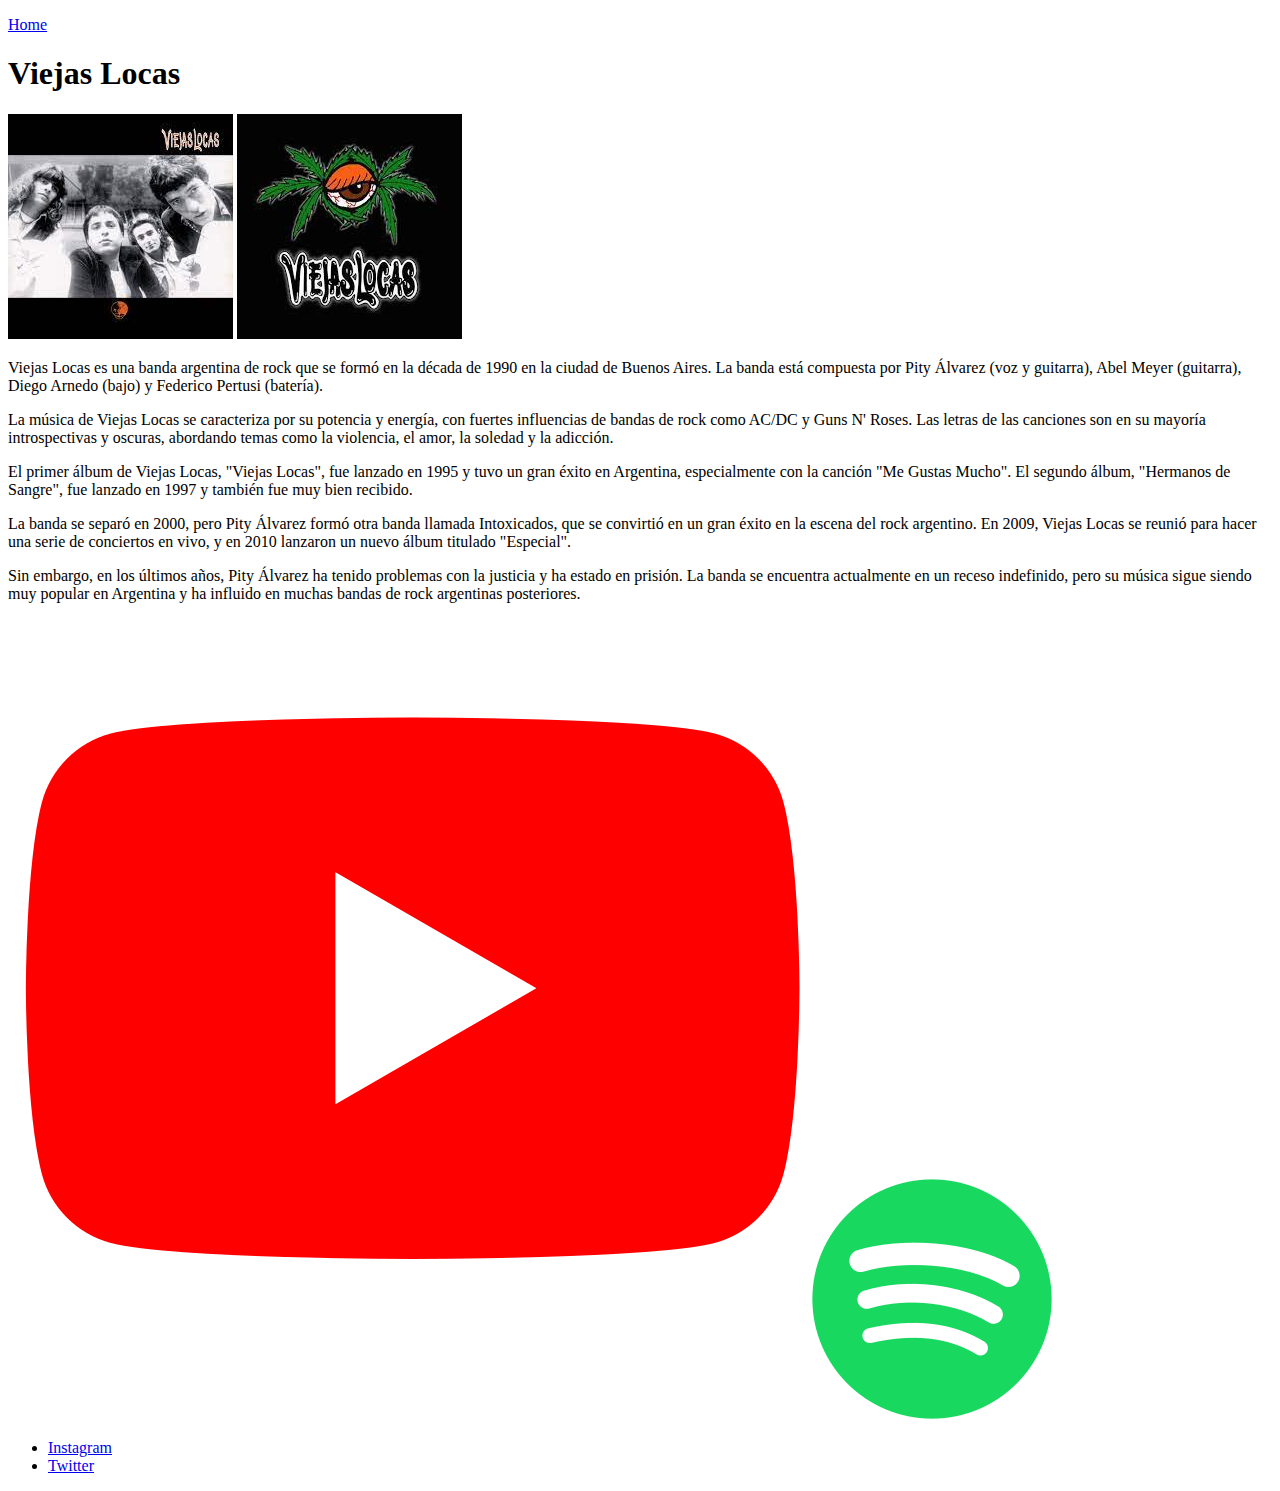
<file: vj.html>
<!DOCTYPE html>
<html>
<head>
    <html lang="es">  
    <meta charset="UTF-8">
    <title>Rock Argentino</title>
</head>
<body>
    <header>
       <p><a href="index.html">Home</a></p>
    </header>
    <main>
        <h1>Viejas Locas</h1>
        <img src="viejaslocas1.jpg" alt="Viejas Locas">
        <img src="viejaslocas2.jpg" alt="Viejas Locas">
        <p>
            Viejas Locas es una banda argentina de rock que se formó en la década de 1990 en la ciudad de Buenos Aires. La banda está compuesta por Pity Álvarez (voz y guitarra), Abel Meyer (guitarra), Diego Arnedo (bajo) y Federico Pertusi (batería).
        </p>
        <p>
            La música de Viejas Locas se caracteriza por su potencia y energía, con fuertes influencias de bandas de rock como AC/DC y Guns N' Roses. Las letras de las canciones son en su mayoría introspectivas y oscuras, abordando temas como la violencia, el amor, la soledad y la adicción.
        </p>
        <p>
            El primer álbum de Viejas Locas, "Viejas Locas", fue lanzado en 1995 y tuvo un gran éxito en Argentina, especialmente con la canción "Me Gustas Mucho". El segundo álbum, "Hermanos de Sangre", fue lanzado en 1997 y también fue muy bien recibido.
        </p>
        <p>
            La banda se separó en 2000, pero Pity Álvarez formó otra banda llamada Intoxicados, que se convirtió en un gran éxito en la escena del rock argentino. En 2009, Viejas Locas se reunió para hacer una serie de conciertos en vivo, y en 2010 lanzaron un nuevo álbum titulado "Especial".
        </p>
        <p>
            Sin embargo, en los últimos años, Pity Álvarez ha tenido problemas con la justicia y ha estado en prisión. La banda se encuentra actualmente en un receso indefinido, pero su música sigue siendo muy popular en Argentina y ha influido en muchas bandas de rock argentinas posteriores.
        </p>
        <a href="https://www.youtube.com/channel/UCu_iYW2T8NBOQC23a3ICSEg"><img src="YouTube.png" alt="Escuchar en Youtube"></a>
        <a href="https://open.spotify.com/artist/7wTu5u7W3kc9Id5JAvSAFV?si=ee127084e4bc4364"><img src="Spotify.png" alt="Escuchar en Spotify"></a>

    </main>
    <footer>
        <ul>
            <li><a href="https://www.instagram.com/marzialii_/">Instagram</a></li>
            <li><a href="https://twitter.com/AaronMarzi">Twitter</a></li>
        </ul>
    </footer>
</body>
</html>
</file>
<file: index.css>
*{
    font-family: 'Hind Madurai', sans-serif;
}
header {
   text-align: left;
   background-color: black;
   color: white;
}
.header {
    color: white;
}
.main {
    margin-top: 50px;
    margin-bottom: 50px;
}
.mainpage {
    border: 8px solid #838282;
    border-radius: 20px;
    box-shadow: 3px 3px 9px 0 #838282;
    width: 1300px;
    height: 1600px;
    background: #838282;
    margin: auto;
}
.background1 {
    background-image: url(background1.jpg);
}
h1 {
    color: #000000;
    text-shadow: 6px 6px 10px #000000;
    text-align: center;
    letter-spacing: 2px;
}
h2 {
    color: #000000;
    text-shadow: 6px 6px 10px #000000;
    text-align: center;
    letter-spacing: 2px;
}
p {
    color: #000000;
    font-size: 20px;
}
a {
    color: red;
    font-size: 20px;
    font-style: italic;
}
ul {
    padding-left: 20px;
    list-style-type: none;
  }
ul li {
    padding-left: 20px;
    background-image: url(vinilo.ico);
    background-position: 0 0;
    background-size: 16px 16px;
    background-repeat: no-repeat;
  }
.sec1 {
    border: 3px solid red;
    box-shadow: 3px 3px 6px 0 red;
    border-radius: 15px;
    display: inline-block;
    width: 640px;
    position: relative;
    top: -118.5px;
} 
.sec2 {
    padding: 2px;
    box-shadow: 3px 3px 6px 0 red;
    position: relative;
    top: 0px;
    border: 3px solid red;
    border-radius: 15px;
    display: inline-block;
    width: 640px;
    margin-top: 10px;
}
iframe {    
    border: 2px solid red;
    box-shadow: 3px 3px 6px 0 red;
    border-radius: 5px;
    margin:auto;
    width: 630px;
    height: 385px;
}
</file>
